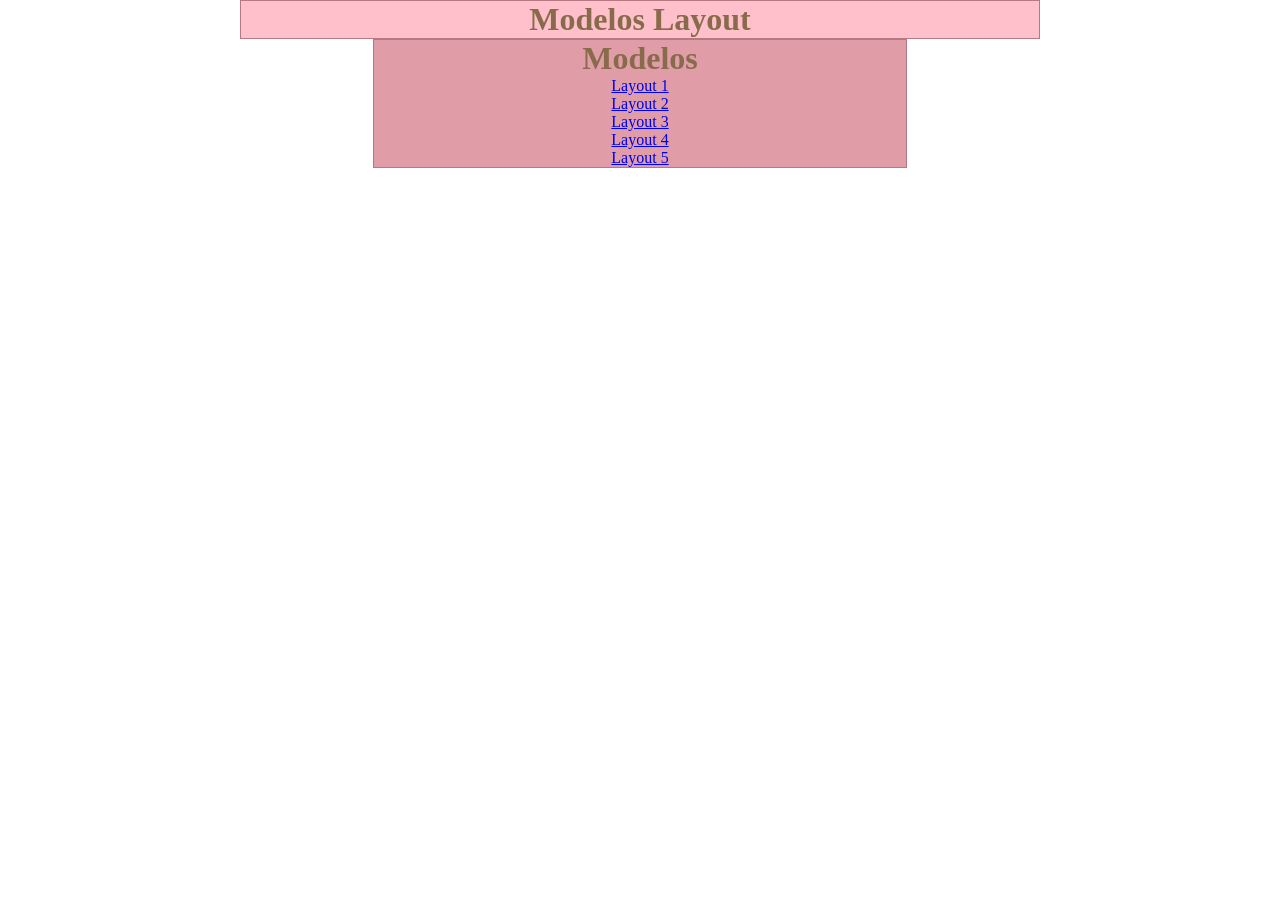
<file: atividade-Sophia/index.html>
<!DOCTYPE html>
<html lang="en">
<head>
    <meta charset="UTF-8">
    <meta name="viewport" content="width=device-width, initial-scale=1.0">
    <title>Modelo Layouts</title>
    <link rel="stylesheet" href="grids.css">

    <style>

        .topo{
            background-color: pink;
            color: rgb(136, 107, 75);
            text-align: center;
            border: 1px solid rgb(180, 121, 131);
        }

        .principal{
            background-color: rgb(224, 157, 168);
            color: rgb(136, 107, 75);
            border: 1px solid rgb(180, 121, 131);
            text-align: center;
        }

    </style>

</head>
<body>

    <div class="container">

        <div class="row">
            <div class="col-12 topo">
                <h1>Modelos Layout</h1>
            </div>
        </div>

        <div class="row">
            <div class="col-8 offset-2 principal">
                <h1>Modelos</h1>
                <p> 
                    <a href="layout1.html"> Layout 1 </a>
                </p>

                <p> 
                    <a href="layout2.html"> Layout 2 </a>
                </p>

                <p> 
                    <a href="layout3.html"> Layout 3 </a>
                </p>

                <p> 
                    <a href="layout4.html"> Layout 4 </a>
                </p>

                  <p> 
                    <a href="imagens.html"> Layout 5 </a>
                </p>
            </div>
        </div>

    </div>
    
</body>
</html>
</file>
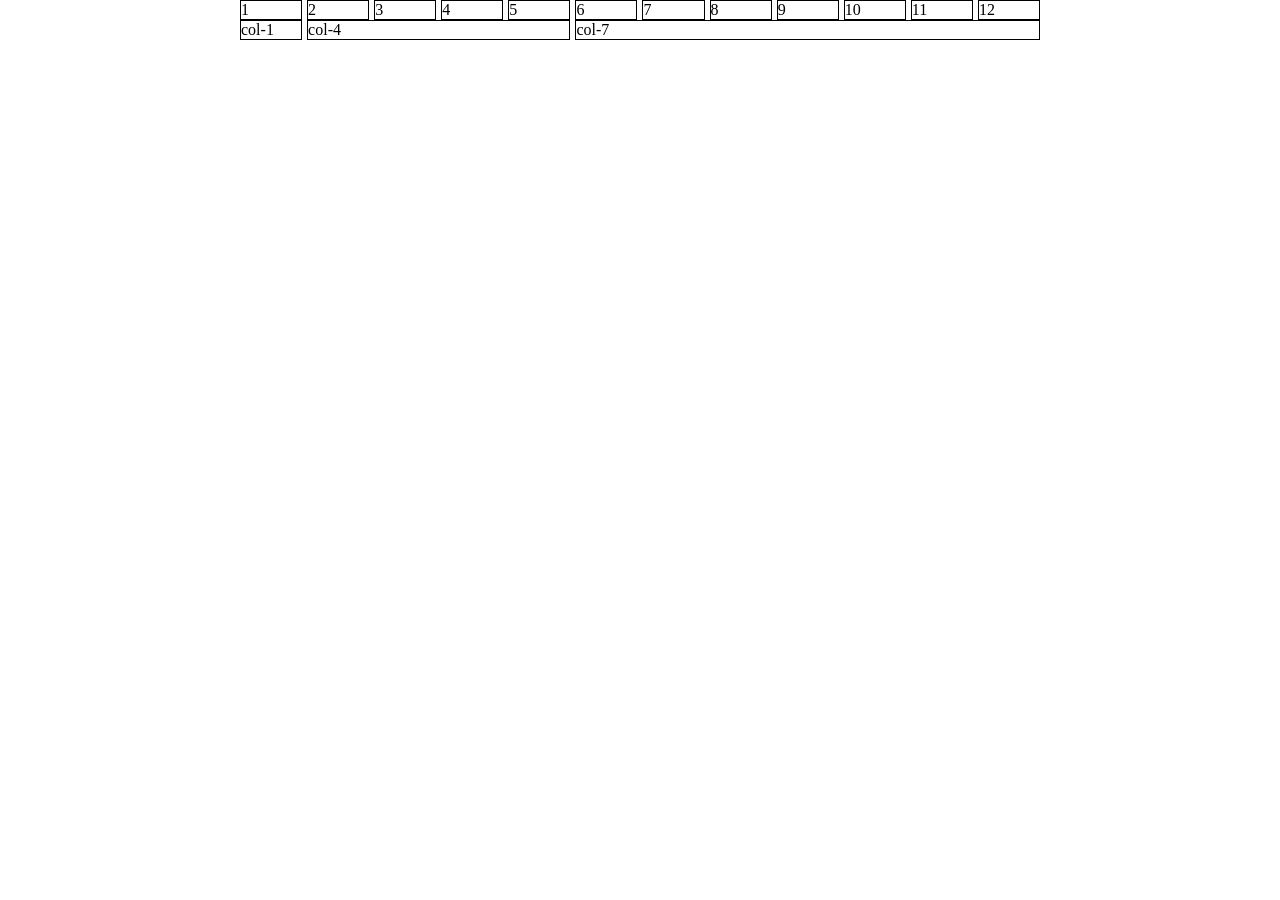
<file: atividade-Sophia/exemplo-grid.html>
<!DOCTYPE html>
<html lang="en">
<head>
    <meta charset="UTF-8">
    <meta name="viewport" content="width=device-width, initial-scale=1.0">
    <title>Exemplo Grid</title>
    <link rel="stylesheet" href="grids.css">
    <style>
        /* adiciona a propriedade para todas as classes 
        que começar com col- e que estejam dentro de uma .row */
        .row > [class*="col-"]{
            border:1px solid #000000;
        }

    </style>
</head>
<body>
    <div class="container">

        <div class="row gap-1">
            <div class="col-1">1</div>
            <div class="col-1">2</div>
            <div class="col-1">3</div>
            <div class="col-1">4</div>
            <div class="col-1">5</div>
            <div class="col-1">6</div>
            <div class="col-1">7</div>
            <div class="col-1">8</div>
            <div class="col-1">9</div>
            <div class="col-1">10</div>
            <div class="col-1">11</div>
            <div class="col-1">12</div>
        </div>

        <div class="row gap-1">
            <div class="col-1">col-1</div>
            <div class="col-4">col-4</div>
            <div class="col-7">col-7</div>
        </div>

    </div>
</body>
</html>
</file>
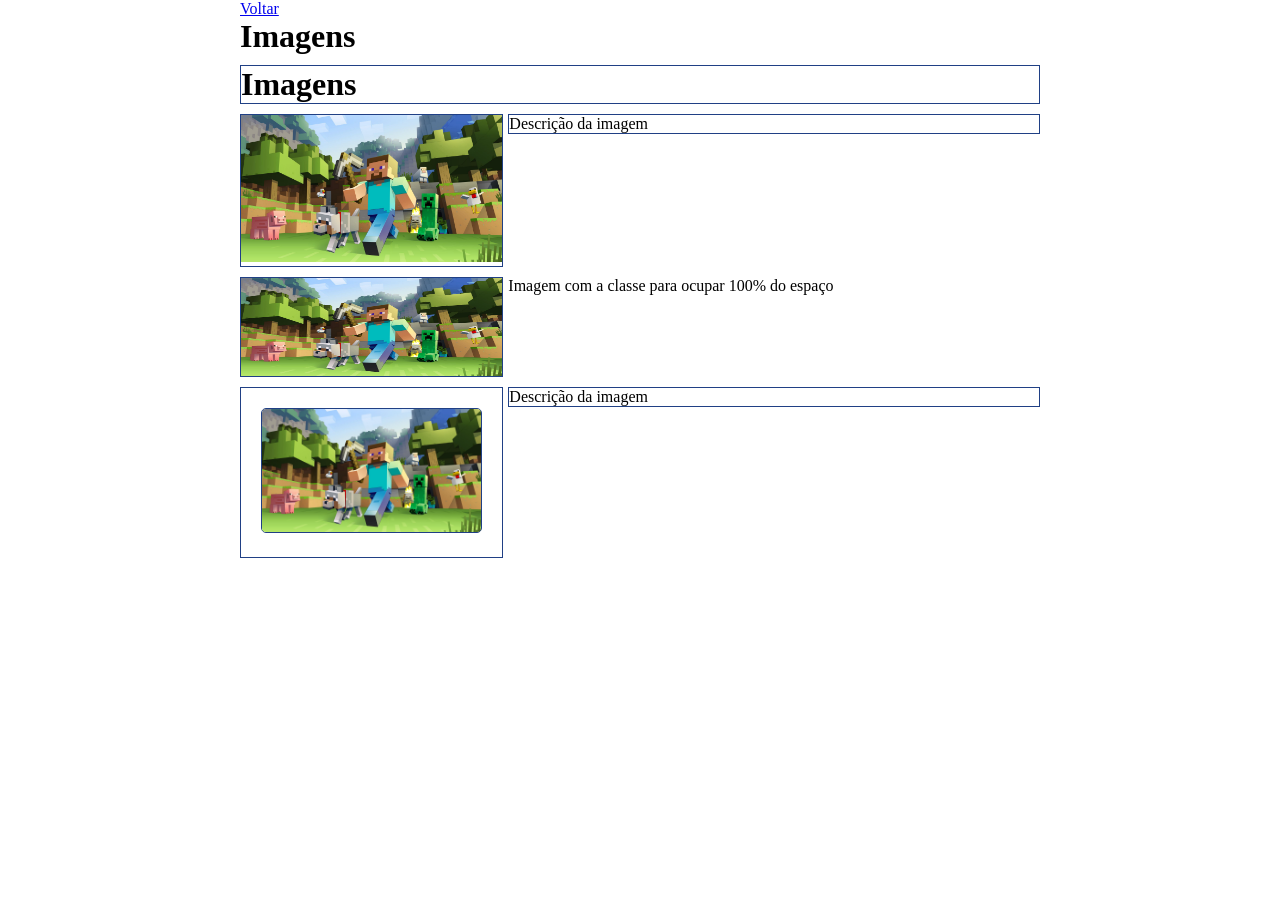
<file: atividade-Sophia/imagens.html>
<!DOCTYPE html>
<html lang="en">
<head>
    <meta charset="UTF-8">
    <meta name="viewport" content="width=device-width, initial-scale=1.0">
    <title>Exemplo Imagens</title>
    <link rel="stylesheet" href="grids.css">
    <style>

        .row{
            margin-bottom: 10px;
        }

        .border{
            border: 1px solid rgb(32, 64, 133);
        }

        .coluna-imagem2{
            height: 100px;
        }

        .coluna-imagem3{
            padding: 20px;
        }

        .borda-imagem{
            border: 1px solid rgb(32, 64, 133);
            border-radius: 5px;
        }

    </style>
</head>
<body>
    
    <div class="container">

        <div class="row">
            <div class="col-12">
                <a href="index.html">Voltar</a>
                <h1>Imagens</h1>
            </div>
        </div>

        <div class="row">
            <div class="col-12 border">
                <h1>Imagens</h1>
            </div>
        </div>

        <div class="row gap-1">
            <div class="col-4 border">
                <img src="imagens/minecraft.jpg" class="img-responsive" alt="">
            </div>
            <div class="col-8 border">Descrição da imagem</div>
        </div>

        <div class="row gap-1">
            <div class="col-4 coluna-imagem2 border">
                 <img src="imagens/minecraft.jpg" class="img-fill" alt="">
            </div>
            <div class="col-8">
                Imagem com a classe para ocupar 100% do espaço
            </div>
        </div>

          <div class="row gap-1">
            <div class="col-4 border coluna-imagem3">
                <img src="imagens/minecraft.jpg" class="img-responsive borda-imagem" alt="">
            </div>
            <div class="col-8 border">Descrição da imagem</div>
        </div>

    </div>

</body>
</html>
</file>
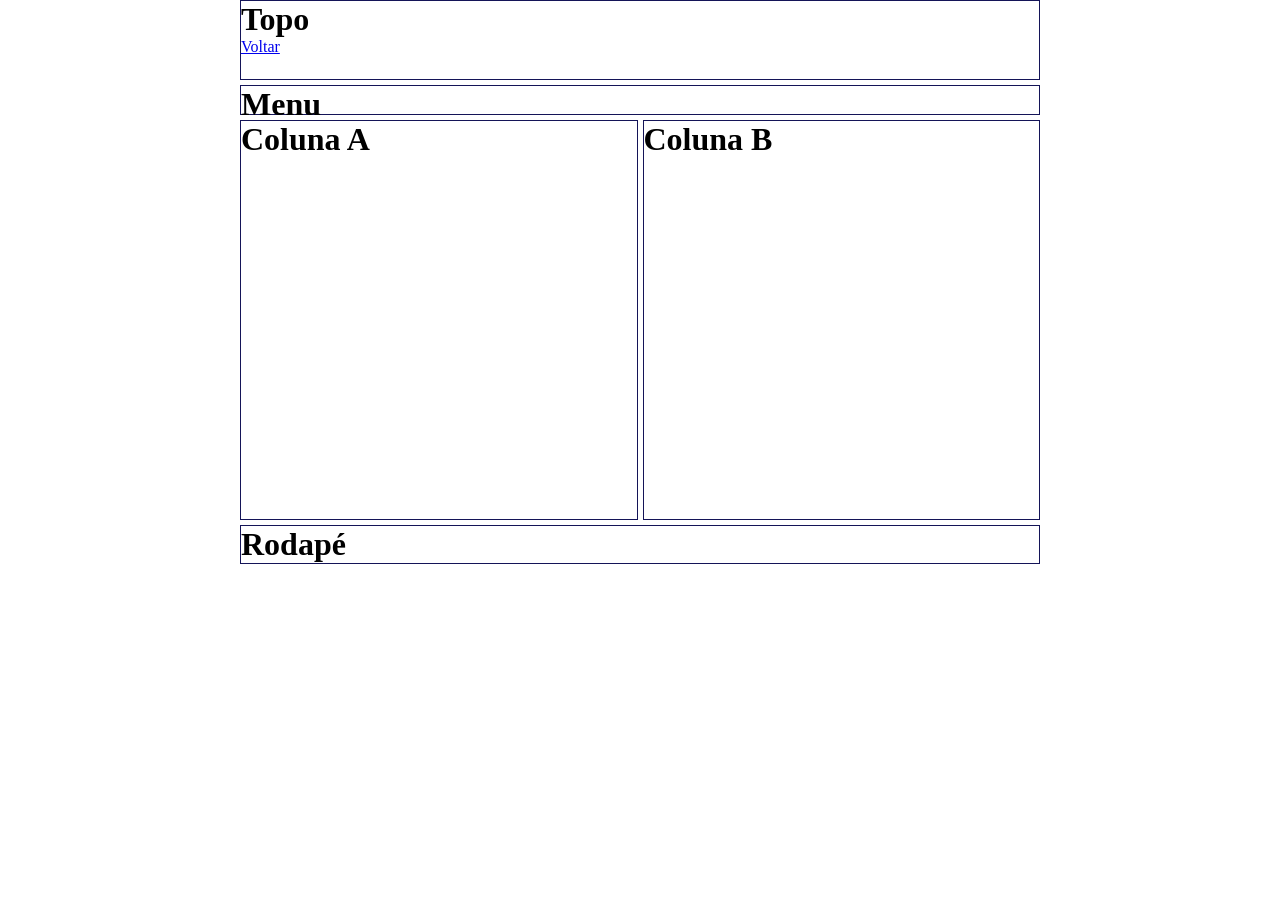
<file: atividade-Sophia/layout1.html>
<!DOCTYPE html>
<html lang="en">
<head>
    <meta charset="UTF-8">
    <meta name="viewport" content="width=device-width, initial-scale=1.0">
    <title>Layout-1</title>
    <link rel="stylesheet" href="grids.css">
    <style>

        .topo{
            border: 1px solid rgb(20, 20, 88);
            height: 80px;
            margin-bottom: 5px;
        }

        .menu{
            border: 1px solid rgb(20, 20, 88);
            height: 30px;
            margin-bottom: 5px;
        }

        .colunas{
            border: 1px solid rgb(20, 20, 88);
            height: 400px;
            margin-bottom: 5px;
        }

        .rodape{
            border: 1px solid rgb(20, 20, 88);
        }

    </style>
</head>
<body>

    <div class="container">

        <div class="row">
            <div class="col-12 topo">
                <h1>Topo</h1>
                <p><a href="index.html">Voltar</a></p>
            </div>
        </div>

        <div class="row">
            <div class="col-12 menu">
                <h1>Menu</h1>
            </div>
        </div>

        <div class="row gap-1">
            <div class="col-6 colunas">
                <h1>Coluna A</h1>
            </div>

            <div class="col-6 colunas">
                <h1>Coluna B</h1>
            </div>
        </div>

        <div class="row">
            <div class="col-12 rodape">
                <h1>Rodapé</h1>
            </div>
        </div>

    </div>
    
</body>
</html>
</file>
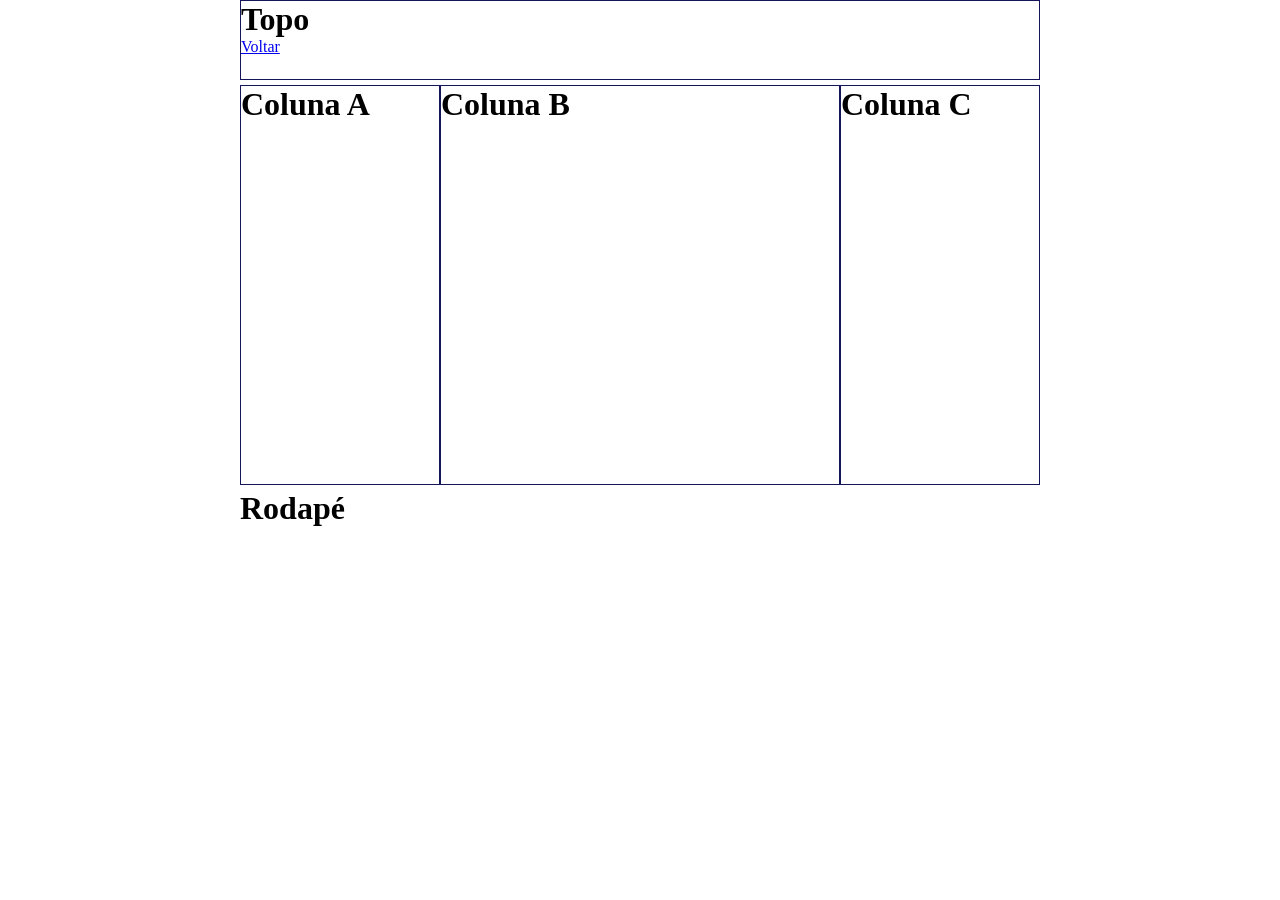
<file: atividade-Sophia/layout2.html>
<!DOCTYPE html>
<html lang="en">
<head>
    <meta charset="UTF-8">
    <meta name="viewport" content="width=device-width, initial-scale=1.0">
    <title>Layout-2</title>
    <link rel="stylesheet" href="grids.css">

<style>

 .topo{
            border: 1px solid rgb(20, 20, 88);
            height: 80px;
            margin-bottom: 5px;
        }

        .colunas{
            border: 1px solid rgb(20, 20, 88);
            height: 400px;
            margin-bottom: 5px;
        }

        .rodape{
            border: 1px solid rgb(20, 20, 88);
        }

</style>

</head>
<body>

    <div class="container">

         <div class="row">
            <div class="col-12 topo">
                <h1>Topo</h1>
                <p>
                    <a href="index.html">Voltar</a>
                </p>
            </div>
        </div>

        <div class="row">
            <div class="col-3 colunas">
                <h1>Coluna A</h1>
            </div>

            <div class="col-6 colunas">
                <h1>Coluna B</h1>
            </div>

            <div class="col-3 colunas">
                <h1>Coluna C</h1>
            </div>

        </div>

        <div class="row">
            <div class="col-12">
                <h1>Rodapé</h1>
            </div>
        </div>

    </div>
    
</body>
</html>
</file>
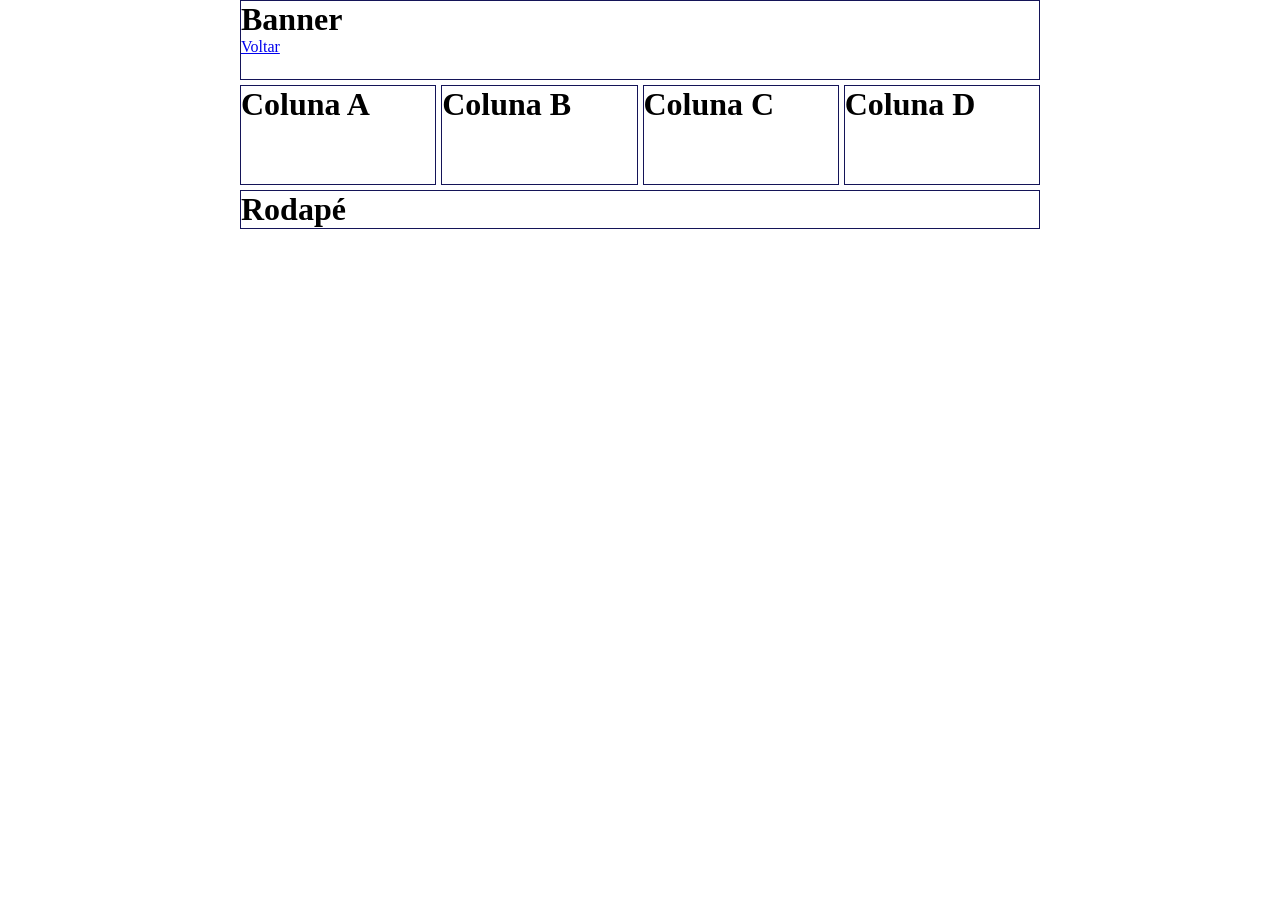
<file: atividade-Sophia/layout3.html>
<!DOCTYPE html>
<html lang="en">
<head>
    <meta charset="UTF-8">
    <meta name="viewport" content="width=device-width, initial-scale=1.0">
    <title>Layout-3</title>
    <link rel="stylesheet" href="grids.css">

    <style>

          .banner{
            border: 1px solid rgb(20, 20, 88);
            height: 80px;
            margin-bottom: 5px;
        }

        .colunas{
            border: 1px solid rgb(20, 20, 88);
            height: 100px;
            margin-bottom: 5px;
        }

        .rodape{
            border: 1px solid rgb(20, 20, 88);
        }

    </style>

</head>
<body>

    <div class="container">

        <div class="row">
            <div class="col-12 banner">
                <h1>Banner</h1>
                <p>
                    <a href="index.html">Voltar</a>
                </p>
            </div>
        </div>

        <div class="row gap-1">
            <div class="col-3 colunas">
                <h1>Coluna A</h1>
            </div>

            <div class="col-3 colunas">
                <h1>Coluna B</h1>
            </div>

            <div class="col-3 colunas">
                <h1>Coluna C</h1>
            </div>

            <div class="col-3 colunas">
                <h1>Coluna D</h1>
            </div>
        </div>

        <div class="row">
            <div class="col-12 rodape">
                <h1>Rodapé</h1>
            </div>
        </div>

    </div>
    
</body>
</html>
</file>
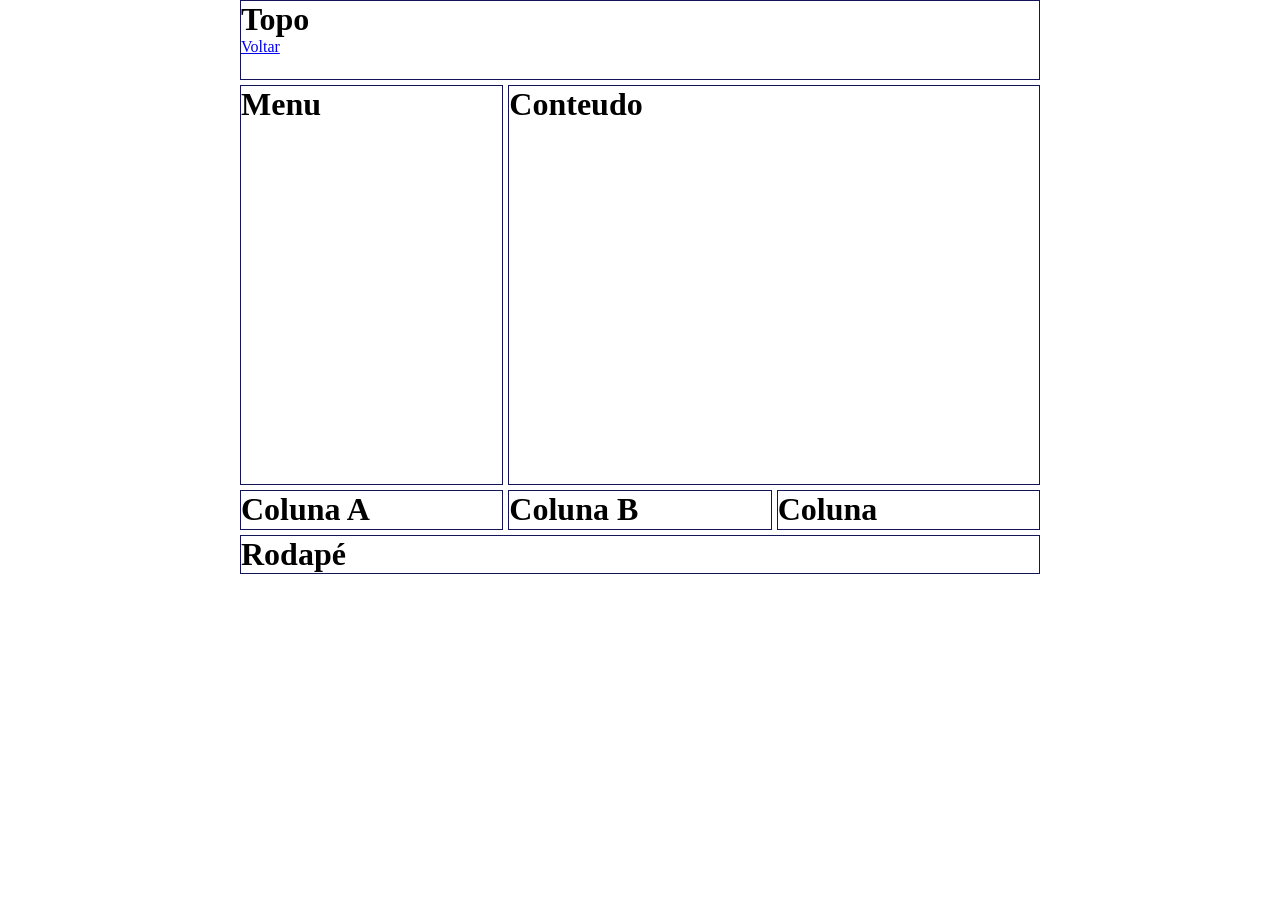
<file: atividade-Sophia/layout4.html>
<!DOCTYPE html>
<html lang="en">
<head>
    <meta charset="UTF-8">
    <meta name="viewport" content="width=device-width, initial-scale=1.0">
    <title>Layout-4</title>
    <link rel="stylesheet" href="grids.css">

    <style>

          .topo{
            border: 1px solid rgb(20, 20, 88);
            height: 80px;
            margin-bottom: 5px;
        }

        .menu{
            border: 1px solid rgb(20, 20, 88);
            height: 400px;
            margin-bottom: 5px;
        }

        .conteudo{
            border: 1px solid rgb(20, 20, 88);
            height: 400px;
            margin-bottom: 5px;
        }

        .colunas{
            border: 1px solid rgb(20, 20, 88);
            height: 40px;
            margin-bottom: 5px;
        }

        .rodape{
            border: 1px solid rgb(20, 20, 88);
        }

    </style>

</head>
<body>
    
    <div class="container">

         <div class="row">
            <div class="col-12 topo">
                <h1>Topo</h1>
                <p>
                    <a href="index.html">Voltar</a>
                </p>
            </div>
        </div>

        <div class="row gap-1">
            <div class="col-4 menu">
                <h1>Menu</h1>
            </div>

            <div class="col-8 conteudo">
                <h1>Conteudo</h1>
            </div>
        </div>


            <div class="row gap-1">
                <div class="col-4 colunas">
                    <h1>Coluna A</h1>
                </div>

                <div class="col-4 colunas">
                    <h1>Coluna B</h1>
                </div>

                <div class="col-4 colunas">
                    <h1>Coluna </h1>
                </div>
            </div>

            <div class="row">
                <div class="col-12 rodape">
                    <h1>Rodapé</h1>
                </div>
            </div>

        </div>

    </div>

</body>
</html>
</file>
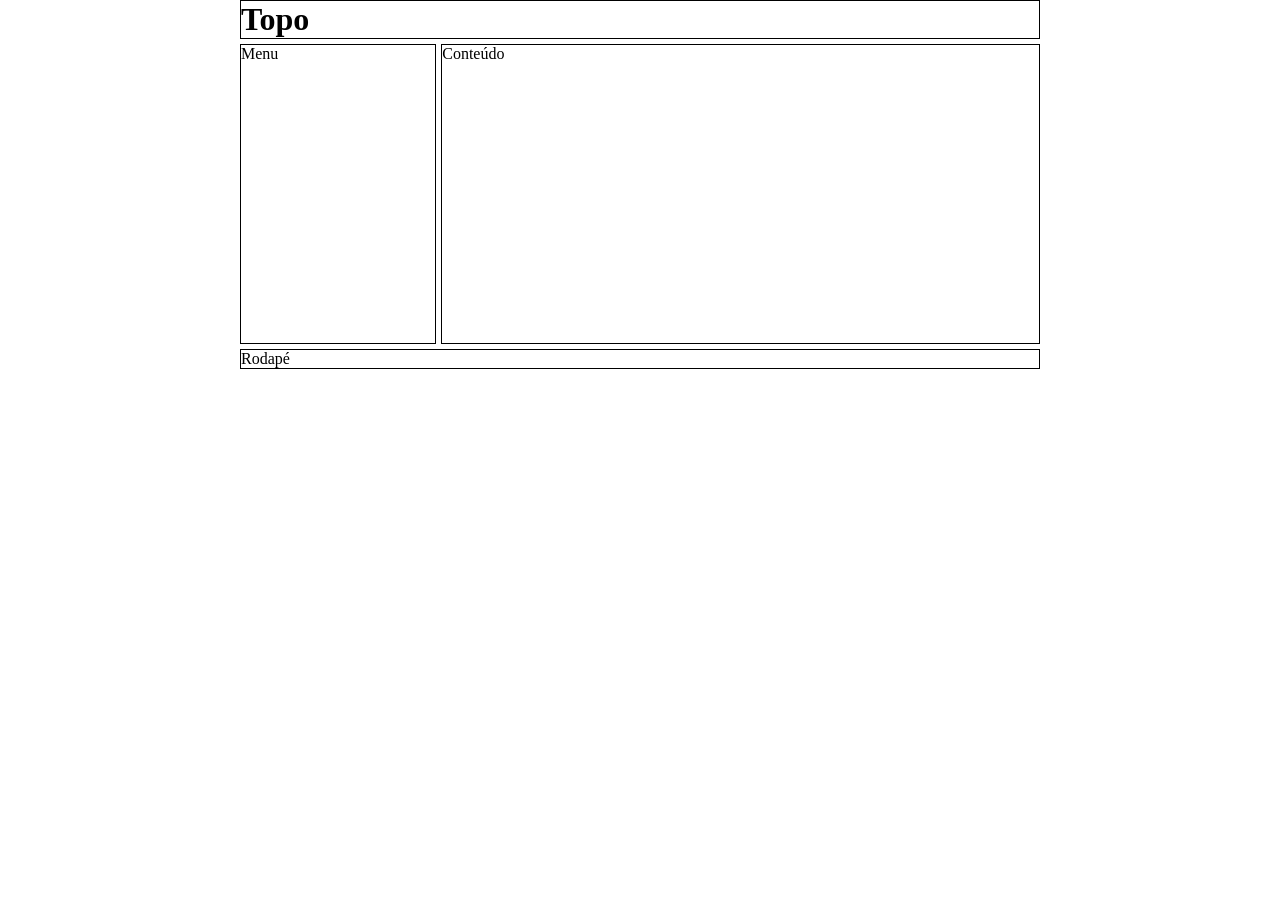
<file: atividade-Sophia/modelo-1.html>
<!DOCTYPE html>
<html lang="en">
<head>
    <meta charset="UTF-8">
    <meta name="viewport" content="width=device-width, initial-scale=1.0">
    <title>Exemplo 2</title>
    <link rel="stylesheet" href="grids.css">
     <style>
        .topo{
            border: 1px solid black;
            margin-bottom: 5px;
        }

        .menu{
            border: 1px solid black;
            height: 300px;
            margin-bottom: 5px;
        }

        .conteudo{
            border: 1px solid black;
            height: 300px;
        }

        .rodape{
            border: 1px solid black;
        }

     </style>
</head>
<body>

    <div class="container">

        <div class="row">
            <div class="col-12 topo">
                <h1>Topo</h1>
            </div>
        </div>

        <div class="row gap-1">
            <div class="col-3 menu">Menu</div>
            <div class="col-9 conteudo">Conteúdo</div>
        </div>

        <div class="row">
            <div class="col-12 rodape">Rodapé</div>
        </div>

    </div>
    
</body>
</html>
</file>
<file: atividade-Sophia/grids.css>
* {
  margin: 0;
  padding: 0;
  box-sizing: border-box;
}

.container {
  width: 800px;
  margin: 0 auto;
}

.row {
  display: grid;
  grid-template-columns: repeat(12, 1fr);
  align-items: start;
}

.col-1 {
  grid-column-end: span 1;
}
.col-2 {
  grid-column-end: span 2;
}
.col-3 {
  grid-column-end: span 3;
}
.col-4 {
  grid-column-end: span 4;
}
.col-5 {
  grid-column-end: span 5;
}
.col-6 {
  grid-column-end: span 6;
}
.col-7 {
  grid-column-end: span 7;
}
.col-8 {
  grid-column-end: span 8;
}
.col-9 {
  grid-column-end: span 9;
}
.col-10 {
  grid-column-end: span 10;
}
.col-11 {
  grid-column-end: span 11;
}
.col-12 {
  grid-column-end: span 12;
}

.offset-1 {
  grid-column-start: 2;
}
.offset-2 {
  grid-column-start: 3;
}
.offset-3 {
  grid-column-start: 4;
}
.offset-4 {
  grid-column-start: 5;
}
.offset-5 {
  grid-column-start: 6;
}
.offset-6 {
  grid-column-start: 7;
}
.offset-7 {
  grid-column-start: 8;
}
.offset-8 {
  grid-column-start: 9;
}
.offset-10 {
  grid-column-start: 11;
}
.offset-11 {
  grid-column-start: 12;
}
.offset-12 {
  grid-column-start: 13;
}

/* classes para espaçamento entre as colunas*/
.gap-1{
  gap: 5px;
}

.gap-2{
  gap: 10px;
}

.gap-3{
  gap: 15px;
}

.img-responsive{
  max-width: 100%;
  height: auto;
}

.img-fill{
  width: 100%;
  height: 100%;
}
</file>
